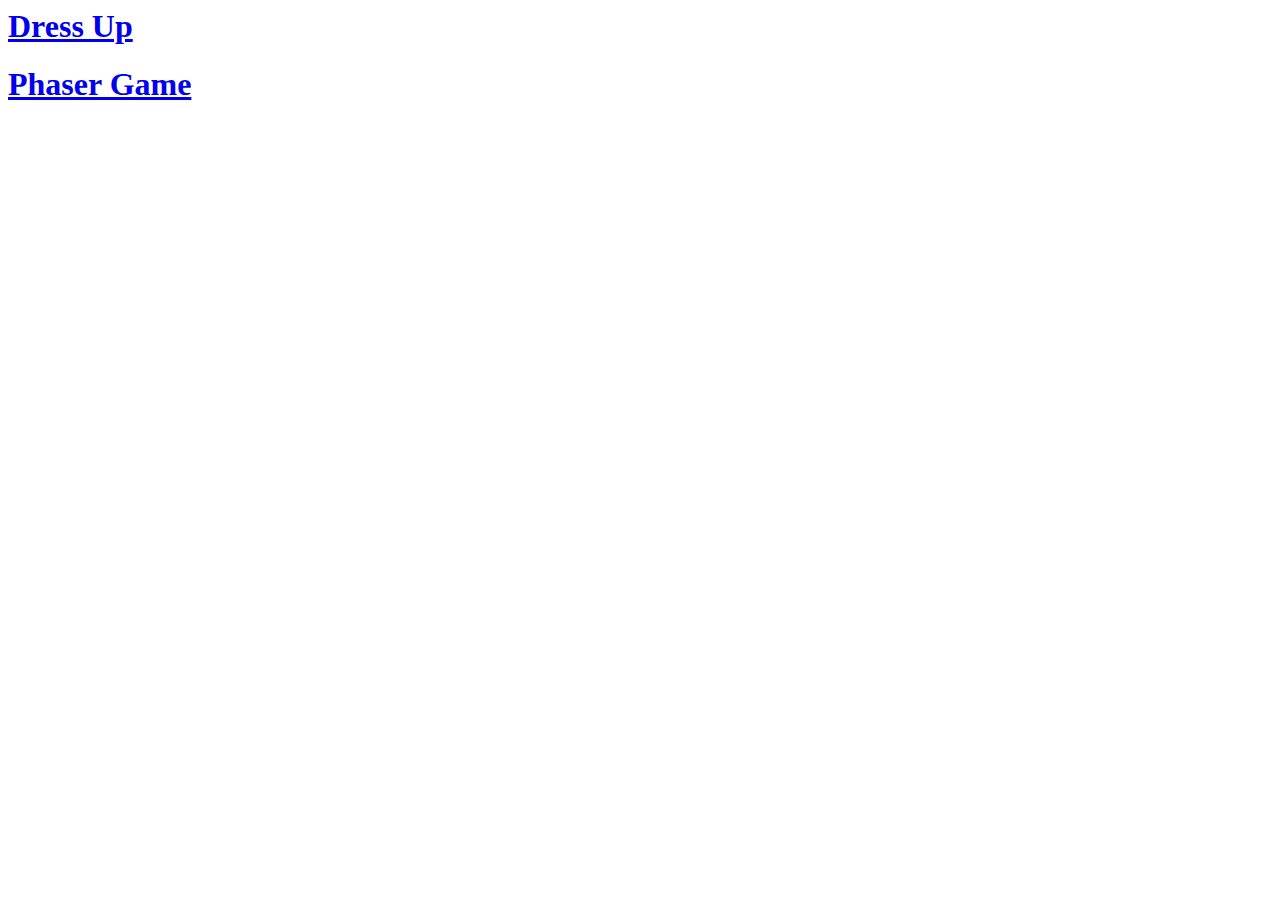
<file: index.html>
<html xmlns="http://www.w3.org/1999/xhtml">
<head>
<meta http-equiv="Content-Type" content="text/html; charset=utf-8" />
<title>Kid Games</title>


<head>
</head>

<body>

<h1><a href="./dress_up/index.html">Dress Up</a></h1>
<h1><a href="./phaser/part9.html">Phaser Game</a></h1>

</body>
</html>
</file>
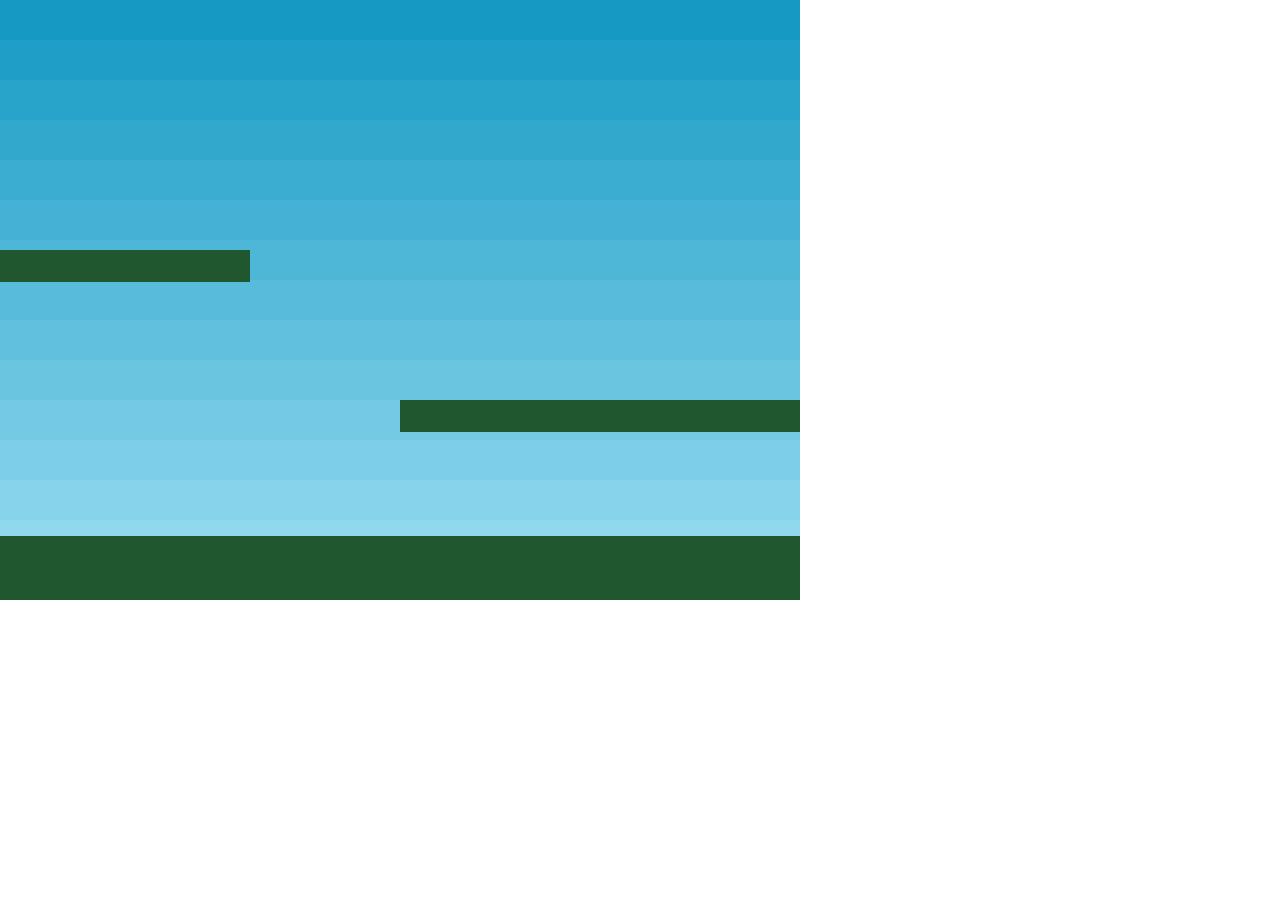
<file: phaser/part4.html>
<!doctype html> 
<html lang="en"> 
<head> 
	<meta charset="UTF-8" />
    <title>Phaser - Making your first game, part 4</title>
	<script type="text/javascript" src="js/phaser.min.js"></script>
    <style type="text/css">
        body {
            margin: 0;
        }
    </style>
</head>
<body>

<script type="text/javascript">

var game = new Phaser.Game(800, 600, Phaser.AUTO, '', { preload: preload, create: create, update: update });

function preload() {

    game.load.image('sky', 'assets/sky.png');
    game.load.image('ground', 'assets/platform.png');
    game.load.image('star', 'assets/star.png');
    game.load.spritesheet('dude', 'assets/dude.png', 32, 48);

}

var platforms;

function create() {

    //  We're going to be using physics, so enable the Arcade Physics system
    game.physics.startSystem(Phaser.Physics.ARCADE);

    //  A simple background for our game
    game.add.sprite(0, 0, 'sky');

    //  The platforms group contains the ground and the 2 ledges we can jump on
    platforms = game.add.group();

    //  We will enable physics for any object that is created in this group
    platforms.enableBody = true;

    // Here we create the ground.
    var ground = platforms.create(0, game.world.height - 64, 'ground');

    //  Scale it to fit the width of the game (the original sprite is 400x32 in size)
    ground.scale.setTo(2, 2);

    //  This stops it from falling away when you jump on it
    ground.body.immovable = true;

    //  Now let's create two ledges
    var ledge = platforms.create(400, 400, 'ground');

    ledge.body.immovable = true;

    ledge = platforms.create(-150, 250, 'ground');

    ledge.body.immovable = true;
    
}

function update() {
}

</script>

</body>
</html>
</file>
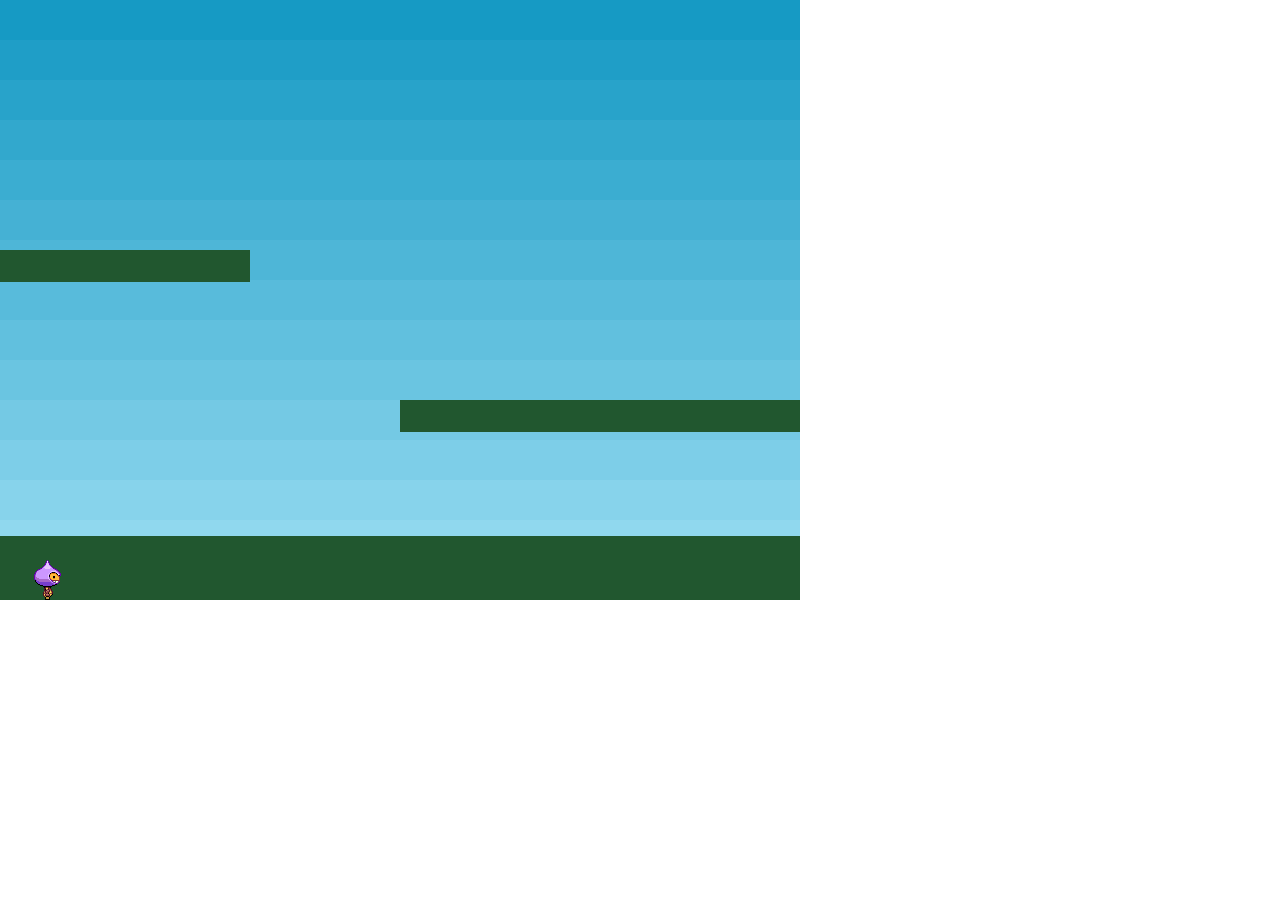
<file: phaser/part5.html>
<!doctype html> 
<html lang="en"> 
<head> 
	<meta charset="UTF-8" />
    <title>Phaser - Making your first game, part 5</title>
	<script type="text/javascript" src="js/phaser.min.js"></script>
    <style type="text/css">
        body {
            margin: 0;
        }
    </style>
</head>
<body>

<script type="text/javascript">

var game = new Phaser.Game(800, 600, Phaser.AUTO, '', { preload: preload, create: create, update: update });

function preload() {

    game.load.image('sky', 'assets/sky.png');
    game.load.image('ground', 'assets/platform.png');
    game.load.image('star', 'assets/star.png');
    game.load.spritesheet('dude', 'assets/dude.png', 32, 48);

}

var platforms;

function create() {

    //  We're going to be using physics, so enable the Arcade Physics system
    game.physics.startSystem(Phaser.Physics.ARCADE);

    //  A simple background for our game
    game.add.sprite(0, 0, 'sky');

    //  The platforms group contains the ground and the 2 ledges we can jump on
    platforms = game.add.group();

    //  We will enable physics for any object that is created in this group
    platforms.enableBody = true;

    // Here we create the ground.
    var ground = platforms.create(0, game.world.height - 64, 'ground');

    //  Scale it to fit the width of the game (the original sprite is 400x32 in size)
    ground.scale.setTo(2, 2);

    //  This stops it from falling away when you jump on it
    ground.body.immovable = true;

    //  Now let's create two ledges
    var ledge = platforms.create(400, 400, 'ground');
    ledge.body.immovable = true;

    ledge = platforms.create(-150, 250, 'ground');
    ledge.body.immovable = true;

    // The player and its settings
    player = game.add.sprite(32, game.world.height - 150, 'dude');

    //  We need to enable physics on the player
    game.physics.arcade.enable(player);

    //  Player physics properties. Give the little guy a slight bounce.
    player.body.bounce.y = 0.2;
    player.body.gravity.y = 300;
    player.body.collideWorldBounds = true;

    //  Our two animations, walking left and right.
    player.animations.add('left', [0, 1, 2, 3], 10, true);
    player.animations.add('right', [5, 6, 7, 8], 10, true);

}

function update() {
}

</script>

</body>
</html>
</file>
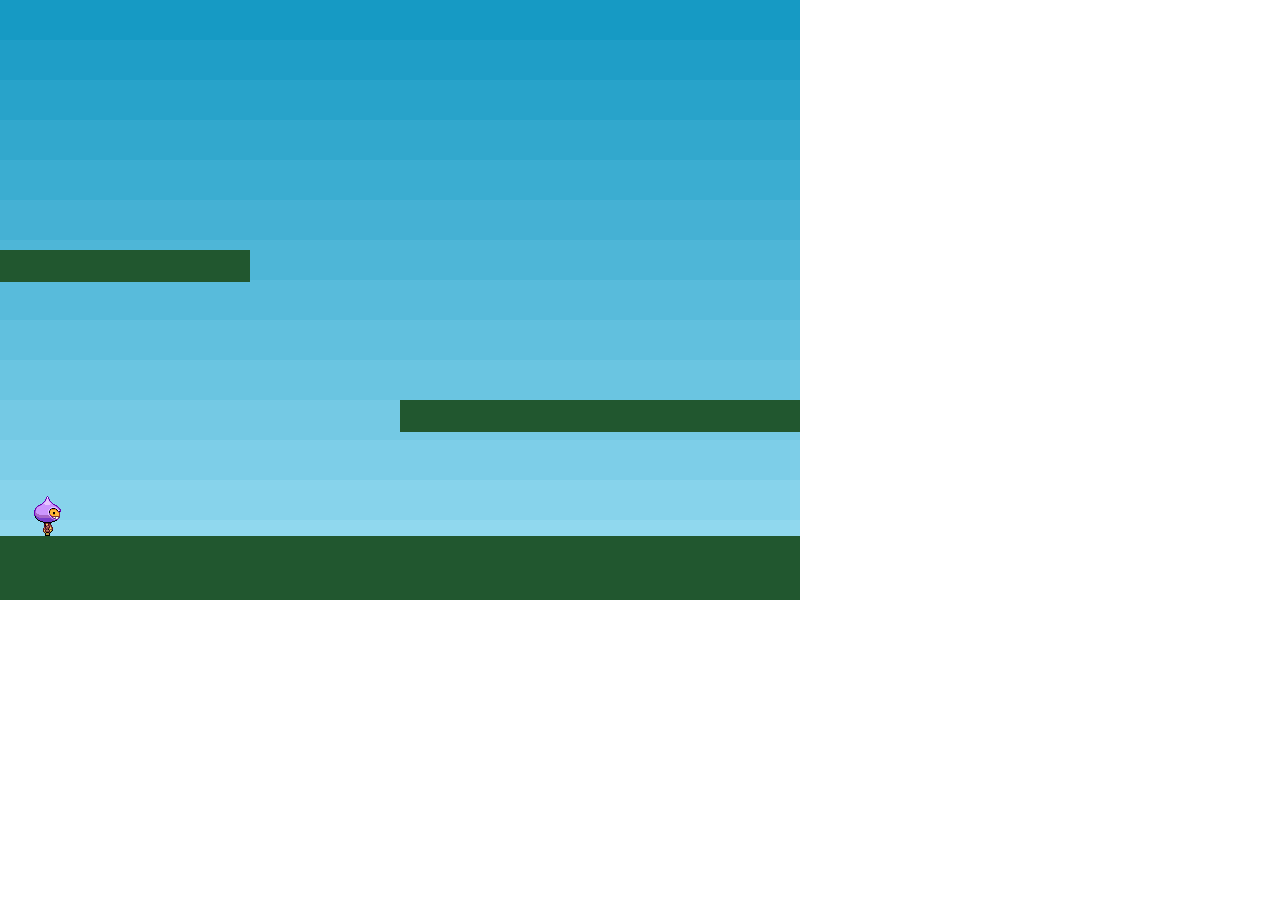
<file: phaser/part6.html>
<!doctype html> 
<html lang="en"> 
<head> 
	<meta charset="UTF-8" />
    <title>Phaser - Making your first game, part 6</title>
	<script type="text/javascript" src="js/phaser.min.js"></script>
    <style type="text/css">
        body {
            margin: 0;
        }
    </style>
</head>
<body>

<script type="text/javascript">

var game = new Phaser.Game(800, 600, Phaser.AUTO, '', { preload: preload, create: create, update: update });

function preload() {

    game.load.image('sky', 'assets/sky.png');
    game.load.image('ground', 'assets/platform.png');
    game.load.image('star', 'assets/star.png');
    game.load.spritesheet('dude', 'assets/dude.png', 32, 48);

}

var player;
var platforms;

function create() {

    //  We're going to be using physics, so enable the Arcade Physics system
    game.physics.startSystem(Phaser.Physics.ARCADE);

    //  A simple background for our game
    game.add.sprite(0, 0, 'sky');

    //  The platforms group contains the ground and the 2 ledges we can jump on
    platforms = game.add.group();

    //  We will enable physics for any object that is created in this group
    platforms.enableBody = true;

    // Here we create the ground.
    var ground = platforms.create(0, game.world.height - 64, 'ground');

    //  Scale it to fit the width of the game (the original sprite is 400x32 in size)
    ground.scale.setTo(2, 2);

    //  This stops it from falling away when you jump on it
    ground.body.immovable = true;

    //  Now let's create two ledges
    var ledge = platforms.create(400, 400, 'ground');
    ledge.body.immovable = true;

    ledge = platforms.create(-150, 250, 'ground');
    ledge.body.immovable = true;

    // The player and its settings
    player = game.add.sprite(32, game.world.height - 150, 'dude');

    //  We need to enable physics on the player
    game.physics.arcade.enable(player);

    //  Player physics properties. Give the little guy a slight bounce.
    player.body.bounce.y = 0.2;
    player.body.gravity.y = 300;
    player.body.collideWorldBounds = true;

    //  Our two animations, walking left and right.
    player.animations.add('left', [0, 1, 2, 3], 10, true);
    player.animations.add('right', [5, 6, 7, 8], 10, true);
    
}

function update() {

    //  Collide the player and the stars with the platforms
    game.physics.arcade.collide(player, platforms);

}

</script>

</body>
</html>
</file>
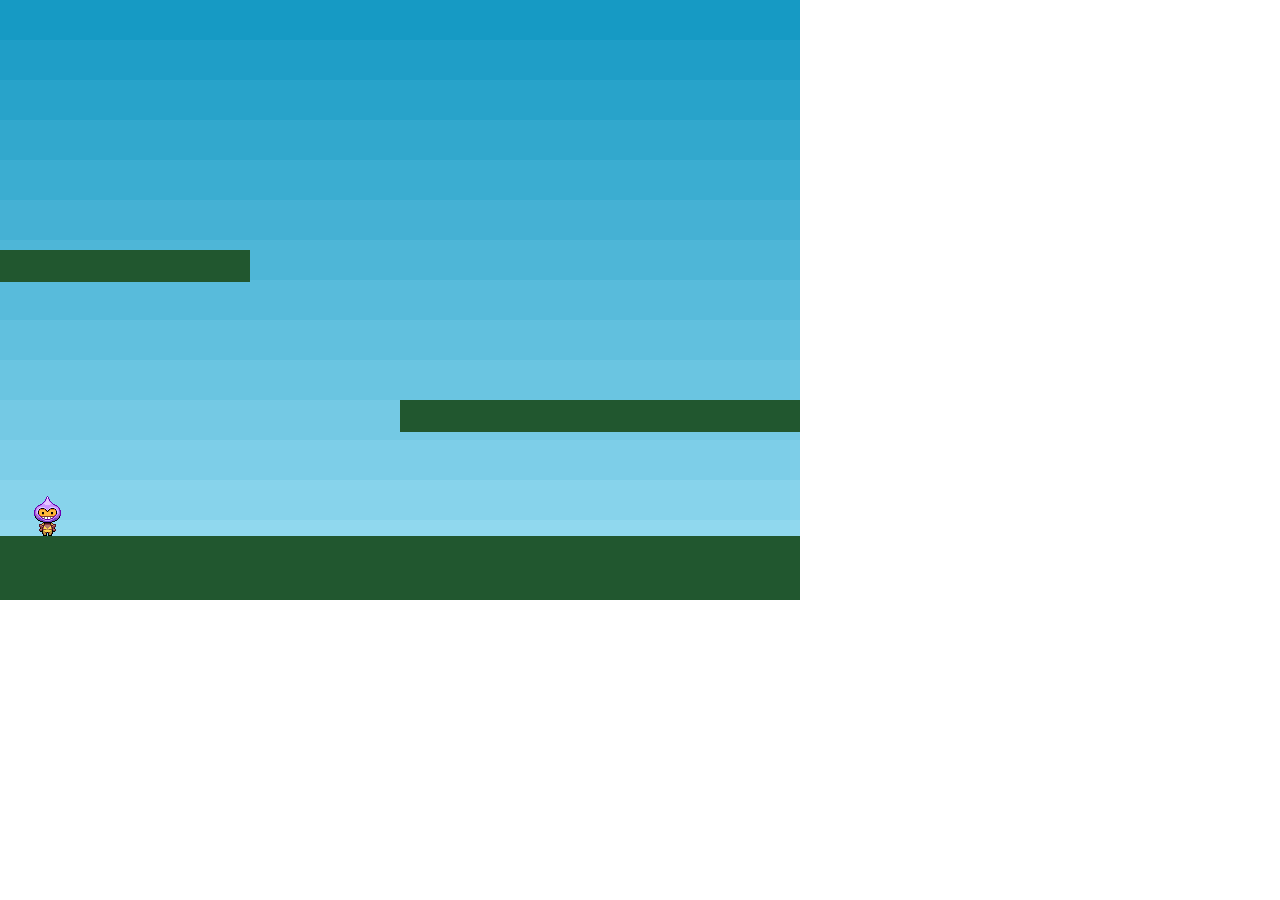
<file: phaser/part7.html>
<!doctype html> 
<html lang="en"> 
<head> 
	<meta charset="UTF-8" />
    <title>Phaser - Making your first game, part 7</title>
	<script type="text/javascript" src="js/phaser.min.js"></script>
    <style type="text/css">
        body {
            margin: 0;
        }
    </style>
</head>
<body>

<script type="text/javascript">

var game = new Phaser.Game(800, 600, Phaser.AUTO, '', { preload: preload, create: create, update: update });

function preload() {

    game.load.image('sky', 'assets/sky.png');
    game.load.image('ground', 'assets/platform.png');
    game.load.image('star', 'assets/star.png');
    game.load.spritesheet('dude', 'assets/dude.png', 32, 48);

}

var player;
var platforms;
var cursors;

function create() {

    //  We're going to be using physics, so enable the Arcade Physics system
    game.physics.startSystem(Phaser.Physics.ARCADE);

    //  A simple background for our game
    game.add.sprite(0, 0, 'sky');

    //  The platforms group contains the ground and the 2 ledges we can jump on
    platforms = game.add.group();

    //  We will enable physics for any object that is created in this group
    platforms.enableBody = true;

    // Here we create the ground.
    var ground = platforms.create(0, game.world.height - 64, 'ground');

    //  Scale it to fit the width of the game (the original sprite is 400x32 in size)
    ground.scale.setTo(2, 2);

    //  This stops it from falling away when you jump on it
    ground.body.immovable = true;

    //  Now let's create two ledges
    var ledge = platforms.create(400, 400, 'ground');
    ledge.body.immovable = true;

    ledge = platforms.create(-150, 250, 'ground');
    ledge.body.immovable = true;

    // The player and its settings
    player = game.add.sprite(32, game.world.height - 150, 'dude');

    //  We need to enable physics on the player
    game.physics.arcade.enable(player);

    //  Player physics properties. Give the little guy a slight bounce.
    player.body.bounce.y = 0.2;
    player.body.gravity.y = 300;
    player.body.collideWorldBounds = true;

    //  Our two animations, walking left and right.
    player.animations.add('left', [0, 1, 2, 3], 10, true);
    player.animations.add('right', [5, 6, 7, 8], 10, true);

    //  Our controls.
    cursors = game.input.keyboard.createCursorKeys();
    
}

function update() {

    //  Collide the player and the stars with the platforms
    game.physics.arcade.collide(player, platforms);

    //  Reset the players velocity (movement)
    player.body.velocity.x = 0;

    if (cursors.left.isDown)
    {
        //  Move to the left
        player.body.velocity.x = -150;

        player.animations.play('left');
    }
    else if (cursors.right.isDown)
    {
        //  Move to the right
        player.body.velocity.x = 150;

        player.animations.play('right');
    }
    else
    {
        //  Stand still
        player.animations.stop();

        player.frame = 4;
    }
    
    //  Allow the player to jump if they are touching the ground.
    if (cursors.up.isDown && player.body.touching.down)
    {
        player.body.velocity.y = -350;
    }

}
</script>

</body>
</html>
</file>
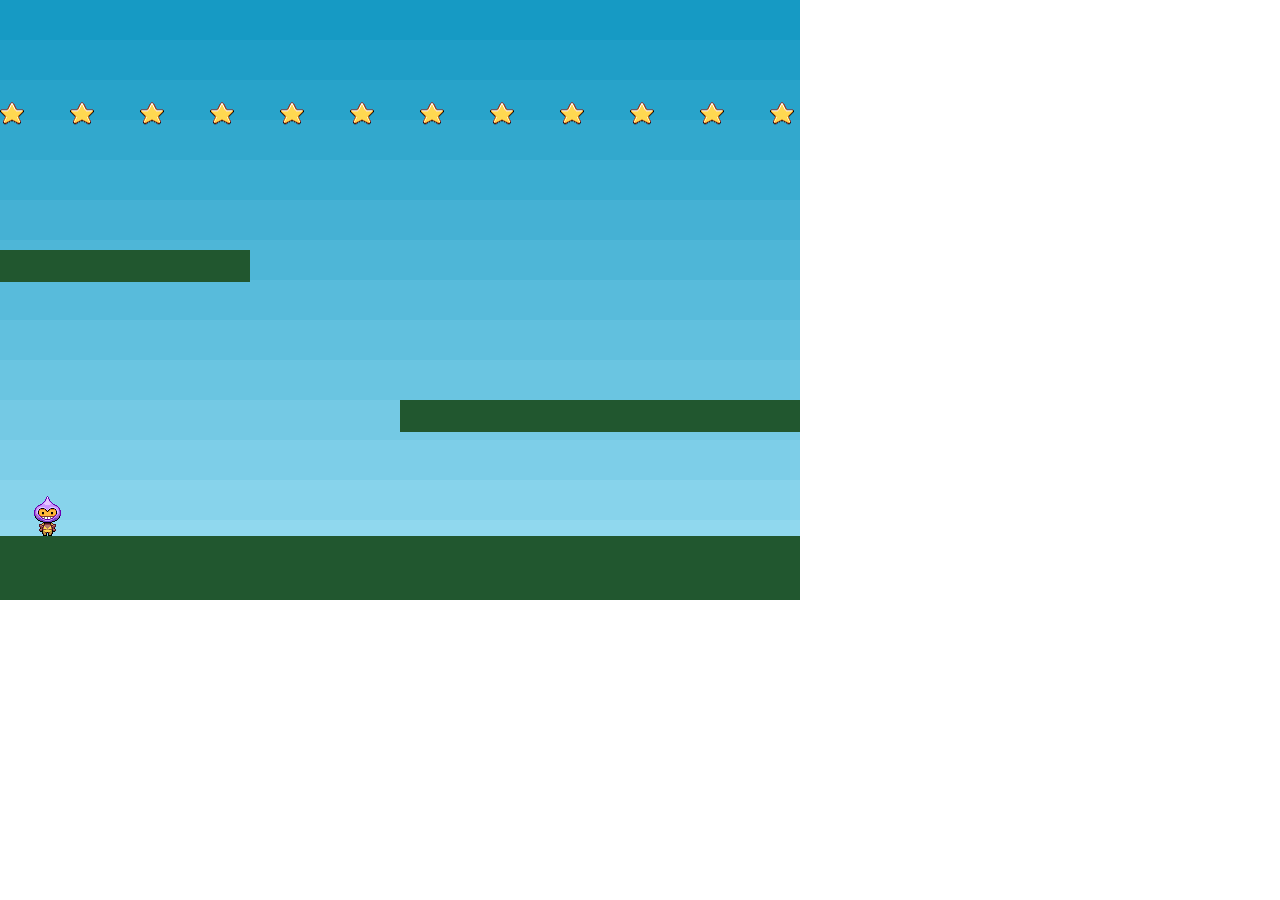
<file: phaser/part8.html>
<!doctype html> 
<html lang="en"> 
<head> 
	<meta charset="UTF-8" />
    <title>Phaser - Making your first game, part 8</title>
	<script type="text/javascript" src="js/phaser.min.js"></script>
    <style type="text/css">
        body {
            margin: 0;
        }
    </style>
</head>
<body>

<script type="text/javascript">

var game = new Phaser.Game(800, 600, Phaser.AUTO, '', { preload: preload, create: create, update: update });

function preload() {

    game.load.image('sky', 'assets/sky.png');
    game.load.image('ground', 'assets/platform.png');
    game.load.image('star', 'assets/star.png');
    game.load.spritesheet('dude', 'assets/dude.png', 32, 48);

}

var player;
var platforms;
var cursors;

var stars;

function create() {

    //  We're going to be using physics, so enable the Arcade Physics system
    game.physics.startSystem(Phaser.Physics.ARCADE);

    //  A simple background for our game
    game.add.sprite(0, 0, 'sky');

    //  The platforms group contains the ground and the 2 ledges we can jump on
    platforms = game.add.group();

    //  We will enable physics for any object that is created in this group
    platforms.enableBody = true;

    // Here we create the ground.
    var ground = platforms.create(0, game.world.height - 64, 'ground');

    //  Scale it to fit the width of the game (the original sprite is 400x32 in size)
    ground.scale.setTo(2, 2);

    //  This stops it from falling away when you jump on it
    ground.body.immovable = true;

    //  Now let's create two ledges
    var ledge = platforms.create(400, 400, 'ground');
    ledge.body.immovable = true;

    ledge = platforms.create(-150, 250, 'ground');
    ledge.body.immovable = true;

    // The player and its settings
    player = game.add.sprite(32, game.world.height - 150, 'dude');

    //  We need to enable physics on the player
    game.physics.arcade.enable(player);

    //  Player physics properties. Give the little guy a slight bounce.
    player.body.bounce.y = 0.2;
    player.body.gravity.y = 300;
    player.body.collideWorldBounds = true;

    //  Our two animations, walking left and right.
    player.animations.add('left', [0, 1, 2, 3], 10, true);
    player.animations.add('right', [5, 6, 7, 8], 10, true);

    //  Finally some stars to collect
    stars = game.add.group();

    //  We will enable physics for any star that is created in this group
    stars.enableBody = true;

    //  Here we'll create 12 of them evenly spaced apart
    for (var i = 0; i < 12; i++)
    {
        //  Create a star inside of the 'stars' group
        var star = stars.create(i * 70, 0, 'star');

        //  Let gravity do its thing
        star.body.gravity.y = 300;

        //  This just gives each star a slightly random bounce value
        star.body.bounce.y = 0.7 + Math.random() * 0.2;
    }

    //  Our controls.
    cursors = game.input.keyboard.createCursorKeys();
    
}

function update() {

    //  Collide the player and the stars with the platforms
    game.physics.arcade.collide(player, platforms);
    game.physics.arcade.collide(stars, platforms);

    //  Checks to see if the player overlaps with any of the stars, if he does call the collectStar function
    game.physics.arcade.overlap(player, stars, collectStar, null, this);

    //  Reset the players velocity (movement)
    player.body.velocity.x = 0;

    if (cursors.left.isDown)
    {
        //  Move to the left
        player.body.velocity.x = -150;

        player.animations.play('left');
    }
    else if (cursors.right.isDown)
    {
        //  Move to the right
        player.body.velocity.x = 150;

        player.animations.play('right');
    }
    else
    {
        //  Stand still
        player.animations.stop();

        player.frame = 4;
    }
    
    //  Allow the player to jump if they are touching the ground.
    if (cursors.up.isDown && player.body.touching.down)
    {
        player.body.velocity.y = -350;
    }

}

function collectStar (player, star) {
    
    // Removes the star from the screen
    star.kill();

}

</script>

</body>
</html>
</file>
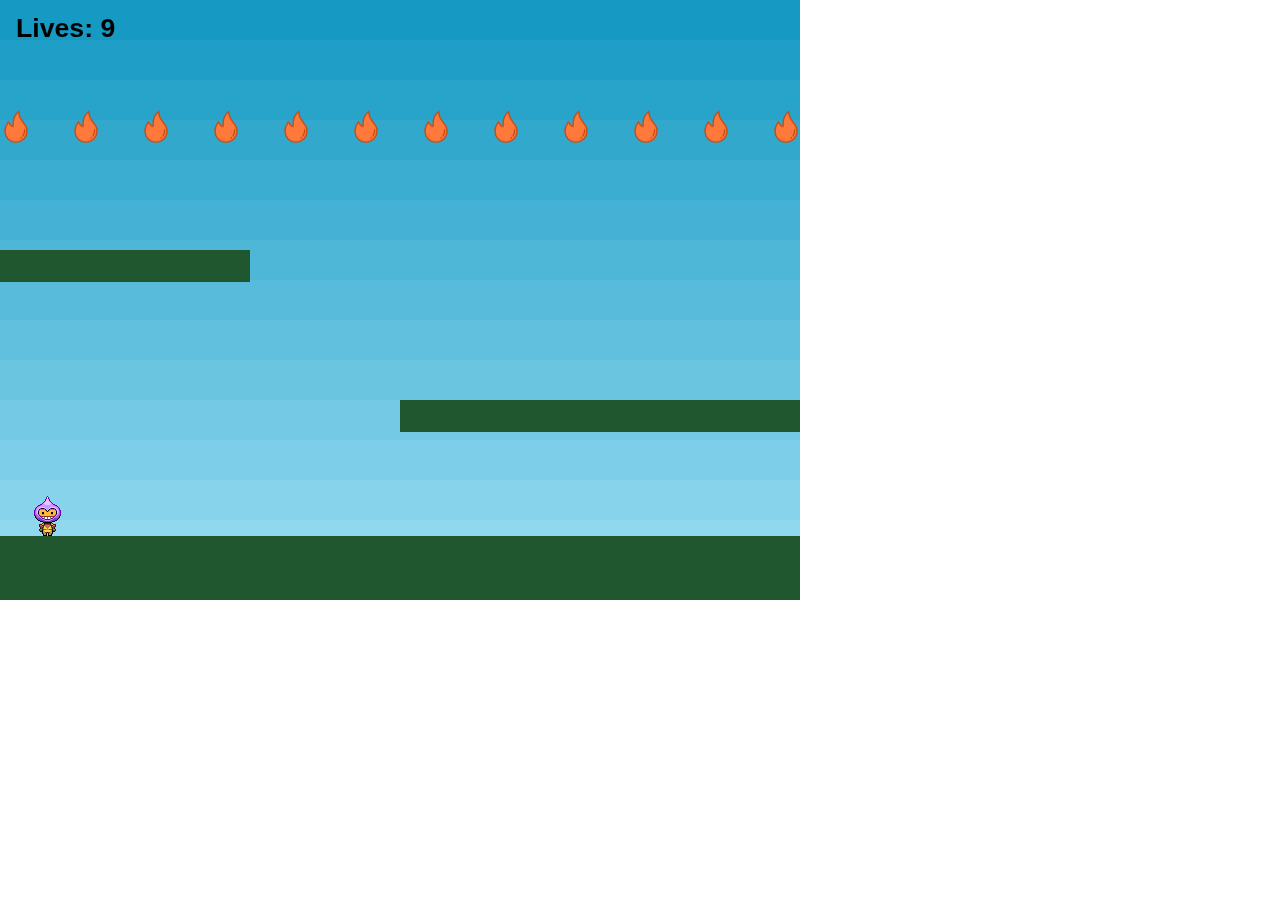
<file: phaser/part9.html>
<!doctype html>
<html lang="en">
<head>
	<meta charset="UTF-8" />
    <title>Phaser - Making your first game, part 9</title>
	<script type="text/javascript" src="js/phaser.min.js"></script>
    <style type="text/css">
        body {
            margin: 0;
        }
    </style>
</head>
<body>

<script type="text/javascript">

var game = new Phaser.Game(800, 600, Phaser.AUTO, '', { preload: preload, create: create, update: update });

function preload() {

    game.load.image('sky', 'assets/sky.png');
    game.load.image('ground', 'assets/platform.png');
    game.load.image('star', 'assets/flame.png');
    game.load.spritesheet('dude', 'assets/dude.png', 32, 48);
		game.load.spritesheet('cat', 'assets/runningcat.png', 32, 50);

}

var player;
var platforms;
var cursors;

var stars;
var baddies;
var score = 9;
var scoreText;

function create() {

    //  We're going to be using physics, so enable the Arcade Physics system
    game.physics.startSystem(Phaser.Physics.ARCADE);

    //  A simple background for our game
    game.add.sprite(0, 0, 'sky');

    //  The platforms group contains the ground and the 2 ledges we can jump on
    platforms = game.add.group();

    //  We will enable physics for any object that is created in this group
    platforms.enableBody = true;

    // Here we create the ground.
    var ground = platforms.create(0, game.world.height - 64, 'ground');

    //  Scale it to fit the width of the game (the original sprite is 400x32 in size)
    ground.scale.setTo(2, 2);

    //  This stops it from falling away when you jump on it
    ground.body.immovable = true;

    //  Now let's create two ledges
    var ledge = platforms.create(400, 400, 'ground');
    ledge.body.immovable = true;

    ledge = platforms.create(-150, 250, 'ground');
    ledge.body.immovable = true;

    // The player and its settings
    player = game.add.sprite(32, game.world.height - 150, 'dude');
		game.add.sprite(50, 50, 'cat')
    //  We need to enable physics on the player
    game.physics.arcade.enable(player);

    //  Player physics properties. Give the little guy a slight bounce.
    player.body.bounce.y = 0.2;
    player.body.gravity.y = 300;
    player.body.collideWorldBounds = true;

    //  Our two animations, walking left and right.
    player.animations.add('left', [0, 1, 2, 3], 10, true);
    player.animations.add('right', [5, 6, 7, 8], 10, true);

    //  Finally some stars to collect
    stars = game.add.group();

    //  We will enable physics for any star that is created in this group
    stars.enableBody = true;

    //  Here we'll create 12 of them evenly spaced apart
    for (var i = 0; i < 12; i++)
    {
        //  Create a star inside of the 'stars' group
        var star = stars.create(i * 70, 0, 'star');

        //  Let gravity do its thing
        star.body.gravity.y = 300;

        //  This just gives each star a slightly random bounce value
        star.body.bounce.y = 0.7 + Math.random() * 0.2;
    }

		// add some bad guys
		kitten = game.add.sprite(100, 100, 'cat');
		game.physics.arcade.enable(kitten);
		kitten.body.collideWorldBounds = true;
		kitten.animations.add('left', [0, 1, 2, 3], 10, true);
		kitten.animations.add('right', [5, 6, 7, 8], 10, true);

    //  The score
    scoreText = game.add.text(16, 16, 'Lives: 9', { fontSize: '32px', fill: '#000' });

    //  Our controls.
    cursors = game.input.keyboard.createCursorKeys();

}

function update() {

    //  Collide the player and the stars with the platforms
    game.physics.arcade.collide(player, platforms);
    game.physics.arcade.collide(stars, platforms);
		// game.physics.arcade.collide(flames, platforms);


    //  Checks to see if the player overlaps with any of the stars, if he does call the collectStar function
    game.physics.arcade.overlap(player, stars, collectStar, null, this);

    //  Reset the players velocity (movement)
    player.body.velocity.x = 0;

    if (cursors.left.isDown)
    {
        //  Move to the left
        player.body.velocity.x = -150;

        player.animations.play('left');
    }
    else if (cursors.right.isDown)
    {
        //  Move to the right
        player.body.velocity.x = 150;

        player.animations.play('right');
    }
    else
    {
        //  Stand still
        player.animations.stop();

        player.frame = 4;
    }

    //  Allow the player to jump if they are touching the ground.
    if (cursors.up.isDown && player.body.touching.down)
    {
        player.body.velocity.y = -350;
    }

}

function collectStar (player, star) {

    // Removes the star from the screen
    star.kill();

    //  Add and update the score
    score -= 1;
    scoreText.text = 'Lives: ' + score;

		if (score <= 0) {
			scoreText.text = "";
			player.kill();
			game.add.text(280, 280, 'GAME OVER', { fontSize: '300px', fill: 'red' });
		}

}

</script>

</body>
</html>
</file>
